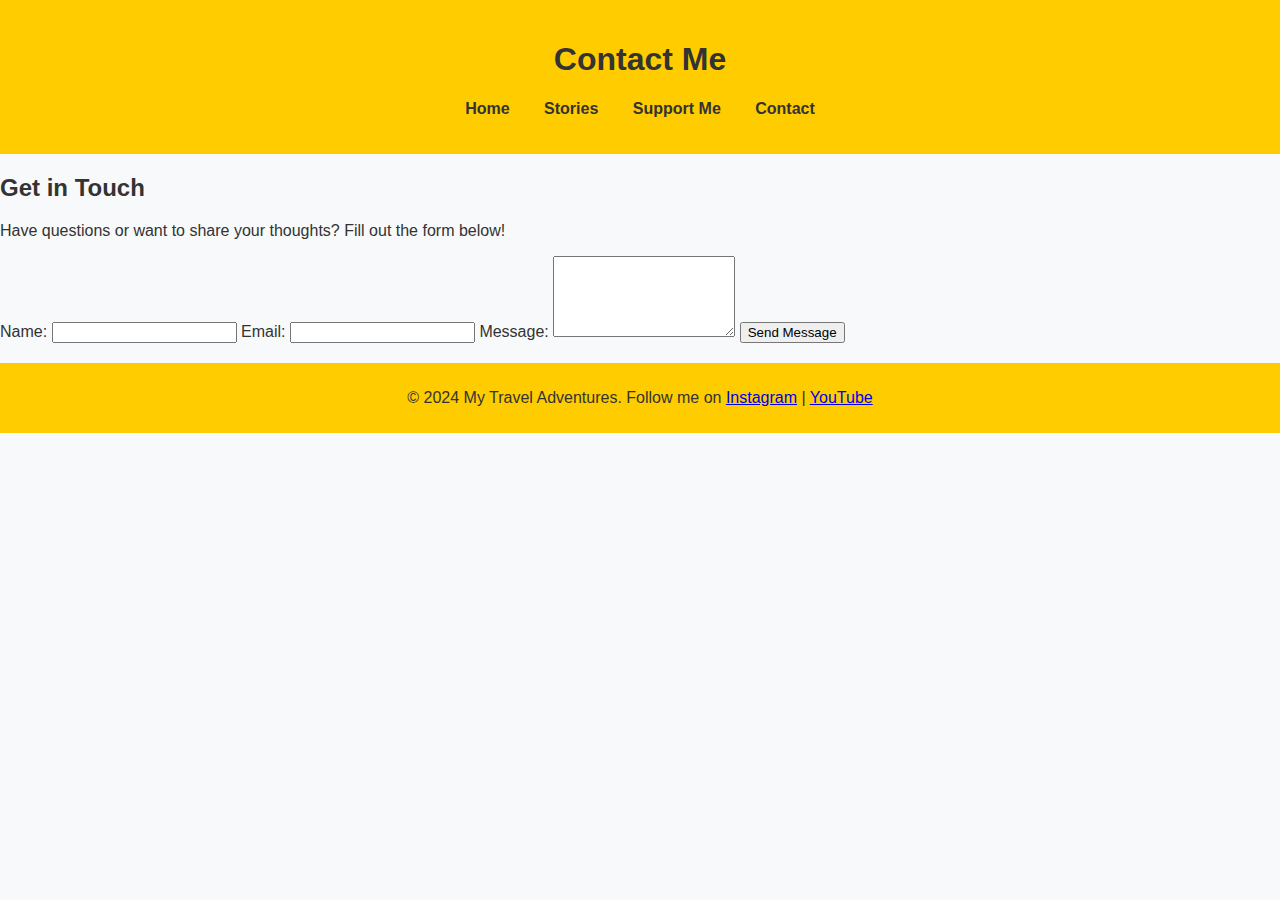
<file: contact.html>
<!DOCTYPE html>
<html lang="en">
<head>
    <meta charset="UTF-8">
    <meta name="viewport" content="width=device-width, initial-scale=1.0">
    <title>Contact Me</title>
    <link rel="stylesheet" href="styles.css">
</head>
<body>
    <header>
        <h1>Contact Me</h1>
        <nav>
            <ul>
                <li><a href="index.html">Home</a></li>
                <li><a href="stories.html">Stories</a></li>
                <li><a href="support.html">Support Me</a></li>
                <li><a href="contact.html">Contact</a></li>
            </ul>
        </nav>
    </header>
    
    <section class="contact-form">
        <h2>Get in Touch</h2>
        <p>Have questions or want to share your thoughts? Fill out the form below!</p>
        <form action="https://formspree.io/f/your_form_id" method="POST">
            <label for="name">Name:</label>
            <input type="text" id="name" name="name" required>
            
            <label for="email">Email:</label>
            <input type="email" id="email" name="email" required>
            
            <label for="message">Message:</label>
            <textarea id="message" name="message" rows="5" required></textarea>
            
            <button type="submit">Send Message</button>
        </form>
    </section>
    
    <footer>
        <p>&copy; 2024 My Travel Adventures. Follow me on <a href="#">Instagram</a> | <a href="#">YouTube</a></p>
    </footer>
</body>
</html>
</file>
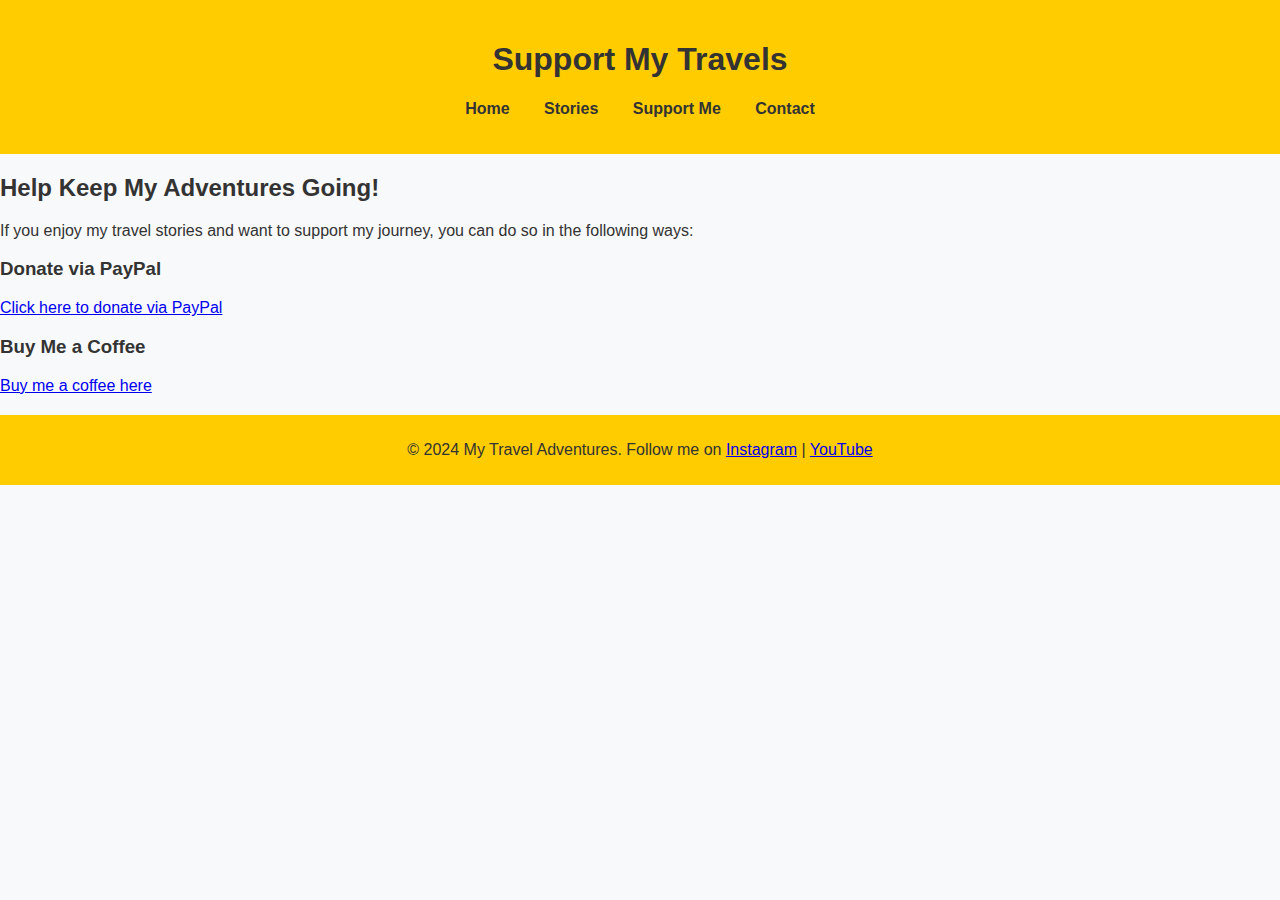
<file: support.html>
<!DOCTYPE html>
<html lang="en">
<head>
    <meta charset="UTF-8">
    <meta name="viewport" content="width=device-width, initial-scale=1.0">
    <title>Support Me</title>
    <link rel="stylesheet" href="styles.css">
</head>
<body>
    <header>
        <h1>Support My Travels</h1>
        <nav>
            <ul>
                <li><a href="index.html">Home</a></li>
                <li><a href="stories.html">Stories</a></li>
                <li><a href="support.html">Support Me</a></li>
                <li><a href="contact.html">Contact</a></li>
            </ul>
        </nav>
    </header>
    
    <section class="support">
        <h2>Help Keep My Adventures Going!</h2>
        <p>If you enjoy my travel stories and want to support my journey, you can do so in the following ways:</p>
        
        <div class="donation-options">
            <h3>Donate via PayPal</h3>
            <p><a href="https://www.paypal.com/donate?hosted_button_id=YOUR_BUTTON_ID" target="_blank">Click here to donate via PayPal</a></p>
            
            <h3>Buy Me a Coffee</h3>
            <p><a href="https://www.buymeacoffee.com/YOURUSERNAME" target="_blank">Buy me a coffee here</a></p>
        </div>
    </section>
    
    <footer>
        <p>&copy; 2024 My Travel Adventures. Follow me on <a href="#">Instagram</a> | <a href="#">YouTube</a></p>
    </footer>
</body>
</html>
</file>
<file: styles.css>
/* styles.css - Light & Colorful Travel Theme */

body {
    font-family: Arial, sans-serif;
    margin: 0;
    padding: 0;
    background-color: #f8f9fa;
    color: #333;
}

header {
    background-color: #ffcc00;
    padding: 20px;
    text-align: center;
    color: #333;
}

nav ul {
    list-style: none;
    padding: 0;
}

nav ul li {
    display: inline;
    margin: 0 15px;
}

nav ul li a {
    text-decoration: none;
    color: #333;
    font-weight: bold;
}

.hero {
    text-align: center;
    padding: 50px;
    background: url('images/travel-bg.jpg') no-repeat center center/cover;
    color: white;
}

.featured {
    text-align: center;
    padding: 20px;
}

.story-card {
    display: inline-block;
    margin: 20px;
    padding: 15px;
    border: 1px solid #ddd;
    background-color: white;
    border-radius: 8px;
    box-shadow: 2px 2px 10px rgba(0,0,0,0.1);
}

.story-card img {
    width: 100%;
    max-width: 300px;
    border-radius: 8px;
}

footer {
    text-align: center;
    padding: 10px;
    background-color: #ffcc00;
    margin-top: 20px;
}
</file>
